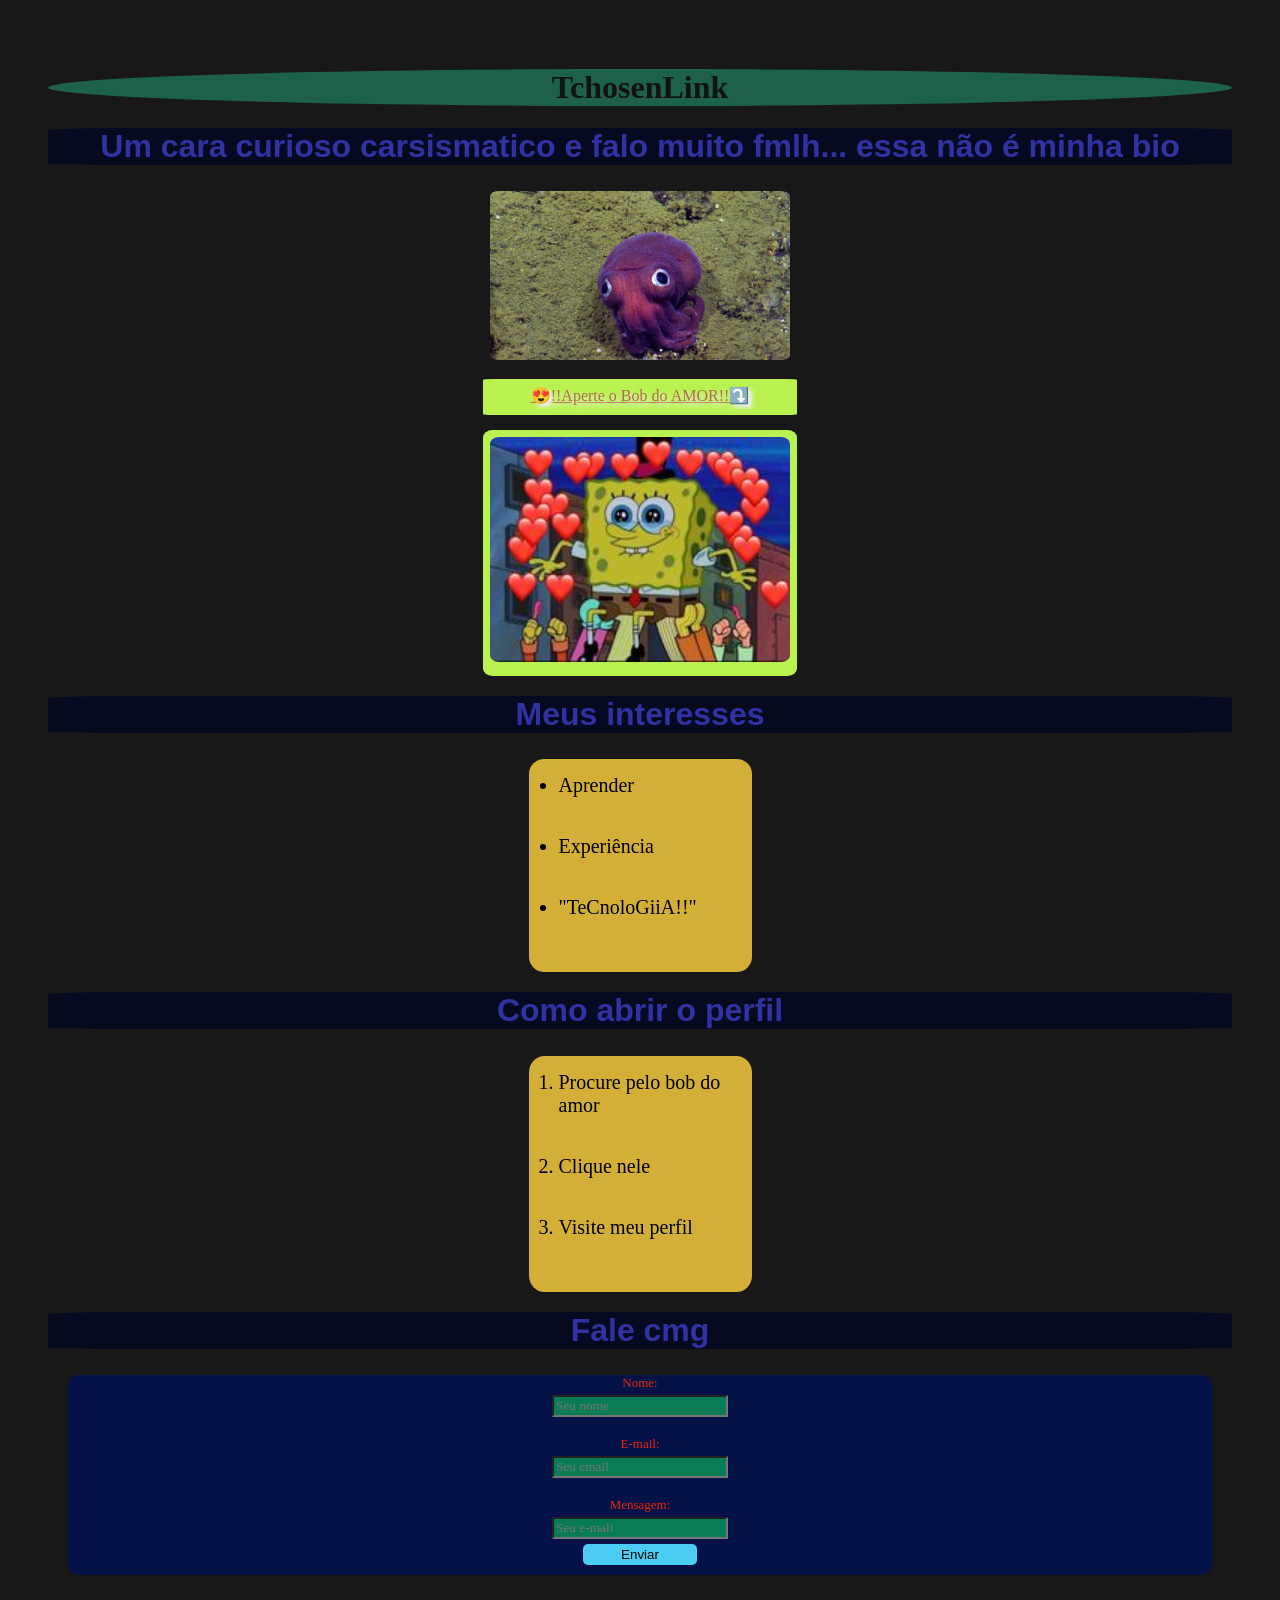
<file: Aula proa/index.html>
<!doctype html>
<html lang="pt-br">
  <head>
    <meta charset="UTF-8" />
    <meta name="viewport" content="width=device-width, initial-scale=1.0" />
    <title>Exercício 1</title>
    <link rel="stylesheet" href="./css/style.css" />
    <link rel="icon" href="./img/6e87395aaa2f2ea67c7039d7c381ce6d.jpg" />
  </head>

  <body>
    <h1>TchosenLink</h1>

    <h2>
      Um cara curioso carsismatico e falo muito fmlh... essa não é minha bio
    </h2>

    <img
      src="./img/lula-de-olhos-arregalados.webp"
      alt="Um cara curioso carismatico e falo muito, familia... essa não é minha bio"
    />

    <a href="https://instagram.com">😍!!Aperte o Bob do AMOR!!⤵️</a>

    <a href="https://instagram.com">
      <img src="./img/6e87395aaa2f2ea67c7039d7c381ce6d.jpg" alt="Botão de acesso com o Bob do AMOR" />
    </a>

    <h2>Meus interesses</h2>

    <ul>
      <li>Aprender</li>
      <li>Experiência</li>
      <li>"TeCnoloGiiA!!"</li>
    </ul>

    <h2>Como abrir o perfil</h2>

    <ol>
      <li>Procure pelo bob do amor</li>
      <li>Clique nele</li>
      <li>Visite meu perfil</li>
    </ol>

    <h2>Fale cmg</h2>

    <form action="" method="POST">
      <div class="campo">
        <label for="nome">Nome:</label>
        <input type="text" id="nome" name="nome" placeholder="Seu nome" />
      </div>

      <div class="campo">
        <label for="email">E-mail:</label>
        <input type="email" id="email" name="email" placeholder="Seu email" />
      </div>

      <div class="campo">
        <label for="senha">Mensagem:</label>
        <input
          id="E-mail"
          name="senha"
          placeholder="Seu e-mali"
        />
      </div>

      <button type="submit">Enviar</button>
    </form>

    <script>
      window.alert(
        "Olá, seja muito bem vindo/a a meu primeiro exercício de conhecimento",
      );
    </script>
  </body>
</htm>

<!-- comentário -->
</file>
<file: Aula proa/css/style.css>
body {
  text-align: center;
  align-items: center;
  font-family: cursive;
  background-color: rgba(0, 1, 2, 0.905);
  padding: 40px;
}

h1:hover{
background-color: aqua;
}


h1{
  color: rgb(18, 19, 17);
  background-color: rgba(34, 150, 108, 0.583);
  border-radius: 50%;
}

h2 {
  color: rgb(48, 50, 162);
  font-size: 32px;
  font-family: "Gill Sans", "Gill Sans MT", Calibri, "Trebuchet MS", sans-serif;
  background-color: rgb(6, 10, 33);
  border-radius: 6%;
  margin-top: 20px;
}

img {
  width: 300px;
  border-radius: 3%;
  background-color: rgb(48, 25, 120);
}

a {
  /*aperte no bob*/
  color: rgb(178, 107, 79);
  display: block;
  width: 300px;
  margin: 15px auto;
  background-color: rgb(185, 242, 80);
  padding: 7px;
  border-radius: 3%;
  border-bottom: 3px solid transparent;
  text-decoration: 4px 0px none;
  text-shadow: 4px 3px 4px rgb(240, 238, 236);
}
a:hover {
  background-color: rgb(27, 27, 135);
  transform: scale(1.05);
}

ul:hover {
  background-color: rgb(50, 47, 200);
  color: aqua;
}

ol:hover {
  background-color: rgb(50, 47, 200);
  color: aqua;
}

ul,
ol {
  width: 175px;
  margin: 20px auto;
  text-align: left;
  font-size: 20px;
  background-color: rgb(212, 175, 55);
  border-radius: 7%; /*deixando a borda redonda*/
  padding: 15px 18px 15px 30px;
}

li {
  margin-bottom: 38px;
}

form {
  margin: 20px;
  background-color: rgb(5, 18, 71);
  border-radius: 10px;
  text-align: center;
}

label,texturas {
  display: block;
  font-size: 13px;
  color: rgb(233, 38, 12);
  margin-bottom: 4px;
  margin-top: 19px;
}

input {
  background-color: rgb(8, 124, 86);
  font-family: cursive;
}

button, 
input[type="submit"] {
  color: black;
  width: 10%;
  margin-top: 5px;
  background-color: rgb(75, 204, 243); 
  padding: 3px; 
  margin-bottom: 10px;
  padding-inline: 3px;
  background-size: 10%;
  border: none;                
  border-radius: 5px;           
  cursor: pointer;               /* Mostra a mãozinha de clique */
  transition: all 0.3s ease;    
}

button:hover,
input[type="submit"]:hover {
  background-color: rgb(8, 124, 86);   /* NOVA COR DE FUNDO: Verde escuro*/
  color: white;                        /* NOVA COR DO TEXTO: Branco */
}
</file>
